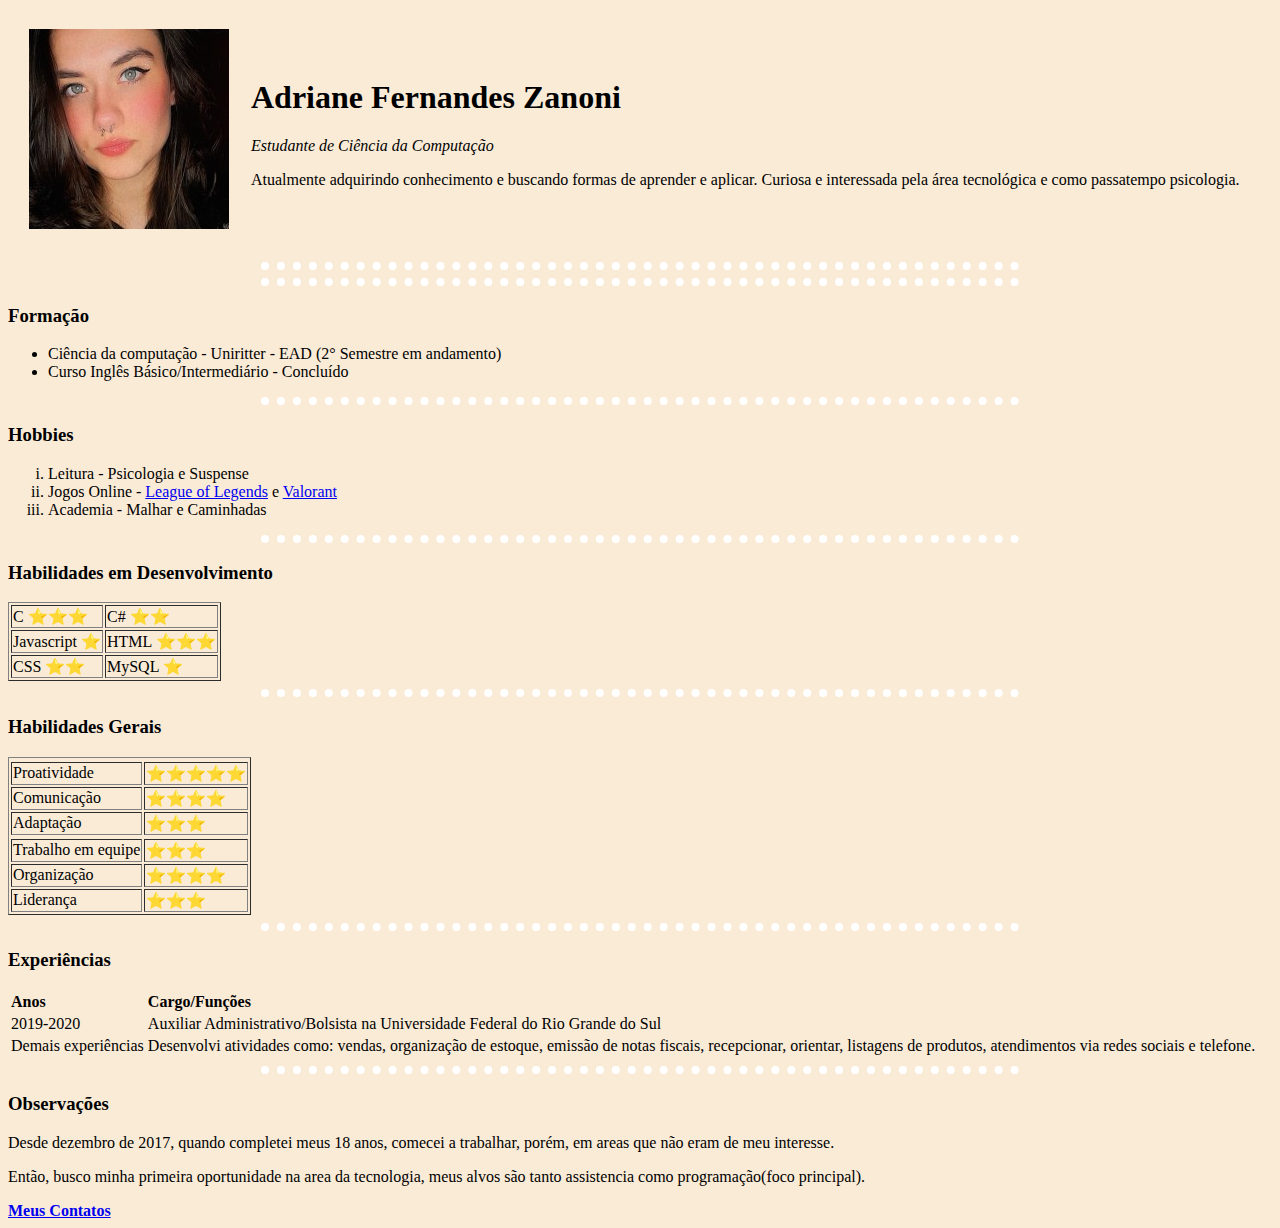
<file: index.html>
<!DOCTYPE html>
<html lang="en">

<head>
    <meta charset="UTF-8">
    <meta http-equiv="X-UA-Compatible" content="IE=edge">
    <meta name="viewport" content="width=device-width, initial-scale=1.0">
    <title>Curriculum Adriane</title>
    <link rel="stylesheet" href="css/style.css">
</head>

<body>

    <table cellspacing="20">
        <tr>
            <td>
                <img src="images/anne.jfif" alt="perfil anne">
            </td>
            <td>
                <h1>Adriane Fernandes Zanoni</h1>
                <p><em>Estudante de Ciência da Computação</em></p>
                <p>Atualmente adquirindo conhecimento e buscando formas de aprender e aplicar. Curiosa e interessada
                    pela área tecnológica e
                    como passatempo psicologia.</p>
            </td>
        </tr>

    </table>

    <hr>
    <hr>

    <h3>Formação</h3>
    <ul>
        <li>Ciência da computação - Uniritter - EAD (2° Semestre em andamento)</li>
        <li>Curso Inglês Básico/Intermediário - Concluído</li>
    </ul>

    <hr>

    <h3>Hobbies</h3>
    <ol type="i">
        <li>Leitura - Psicologia e Suspense</li>
        <li>Jogos Online - <a href="https://www.leagueoflegends.com/pt-br/" target="_blank">League of Legends</a> e <a
                href="https://playvalorant.com/pt-br/" target="_blank">Valorant</a></li>
        <li>Academia - Malhar e Caminhadas</li>
    </ol>

    <hr>

    <h3>Habilidades em Desenvolvimento</h3>
    <table border="1">
        <tr>
            <td>C ⭐⭐⭐</td>
            <td>C# ⭐⭐</td>
        </tr>
        <tr>
            <td>Javascript ⭐</td>
            <td>HTML ⭐⭐⭐</td>
        </tr>
        <tr>
            <td>CSS ⭐⭐</td>
            <td>MySQL ⭐</td>
        </tr>
    </table>

    <hr>

    <h3>Habilidades Gerais</h3>
    <table border="1">
        <tbody>
            <tr>
            <tr>
                <td>Proatividade</td>
                <td>⭐⭐⭐⭐⭐</td>
            </tr>
            <tr>
                <td>Comunicação</td>
                <td>⭐⭐⭐⭐</td>
            </tr>
            <tr>
                <td>Adaptação</td>
                <td>⭐⭐⭐</td>
            </tr>
            </tr>
            <tr>
            <tr>
                <td>Trabalho em equipe</td>
                <td>⭐⭐⭐</td>
            </tr>
            <tr>
                <td>Organização</td>
                <td>⭐⭐⭐⭐</td>
            </tr>
            <tr>
                <td>Liderança</td>
                <td>⭐⭐⭐</td>
            </tr>
            </tr>
        </tbody>
    </table>

    <hr>

    <h3>Experiências</h3>
    <table>
        <thead>
            <tr>
                <td><strong>Anos</strong></td>
                <td><strong>Cargo/Funções</strong></td>
            </tr>
        </thead>
        <tbody>
            <tr>
                <td>2019-2020</td>
                <td>Auxiliar Administrativo/Bolsista na Universidade Federal do Rio Grande do Sul</td>
            </tr>
            <tr>
                <td>Demais experiências</td>
                <td>Desenvolvi atividades como: vendas, organização de estoque, emissão de notas fiscais, recepcionar,
                    orientar, listagens de produtos, atendimentos via redes sociais e telefone. </td>
            </tr>
        </tbody>
    </table>

    <hr>

    <h3>Observações</h3>
    <p>Desde dezembro de 2017, quando completei meus 18 anos, comecei a trabalhar, porém, em areas que não eram de meu
        interesse.</p>
    <p>Então, busco minha primeira oportunidade na area da tecnologia, meus alvos são tanto assistencia como
        programação(foco principal).</p>


        

    <a href="contato.html"><strong>Meus Contatos</strong></a>
</body>

</html>
</file>
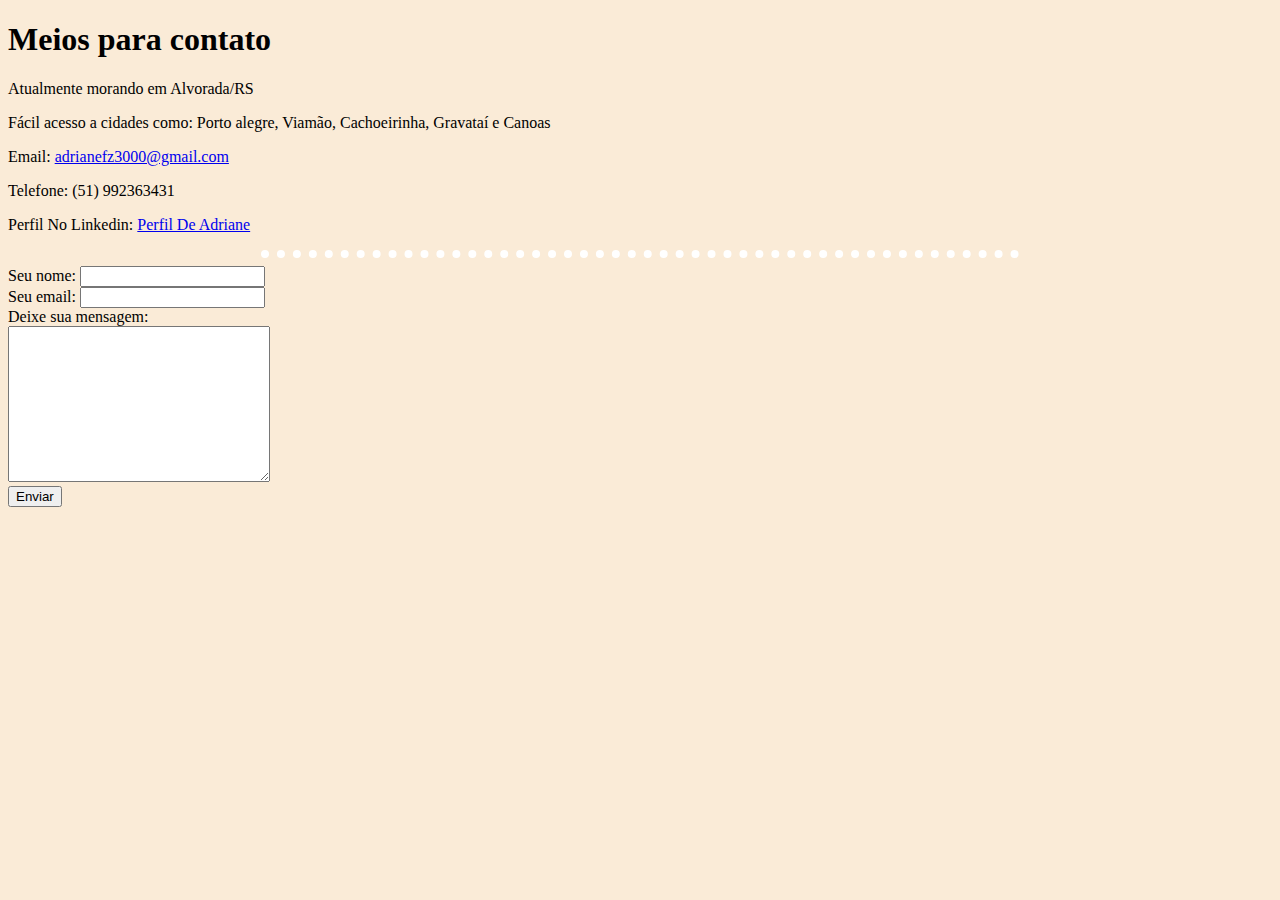
<file: contato.html>
<!DOCTYPE html>
<html lang="en">
<head>
    <meta charset="UTF-8">
    <meta http-equiv="X-UA-Compatible" content="IE=edge">
    <meta name="viewport" content="width=device-width, initial-scale=1.0">
    <title>Entrar em Contato</title>
    <link rel="stylesheet" href="css/style.css">
</head>
<body>
    <h1>Meios para contato</h1>
    Atualmente morando em Alvorada/RS 
    <p>Fácil acesso a cidades como: Porto alegre, Viamão, Cachoeirinha, Gravataí e Canoas</p>
    <p>Email: <a href="adrianefz3000@gmail.com">adrianefz3000@gmail.com</a></p> 
    <p>Telefone: (51) 992363431</p>
    <p>Perfil No Linkedin: <a href="https://www.linkedin.com/in/adriane-fernandes-zanoni-4900b21a4/?originalSubdomain=br">Perfil De Adriane</a></p>
    
    <hr>

    <form action="mailto:adrianefz3000@gmail.com" method="post" enctype="text/plain">
        <label>Seu nome:</label>
        <input type="text" name="Meu nome" id=""><br>
        <label>Seu email:</label>
        <input type="email" name="Meu email" id=""><br>
        <label>Deixe sua mensagem:</label><br>
        <textarea name="Minha mensagem" id="" cols="30" rows="10"></textarea><br>
        <input type="submit" value="Enviar">
    </form>

</body>
</html>
</file>
<file: css/style.css>
body{
    background-color: antiquewhite;
}

hr{
    border-style: none;
    border-top-style: dotted;
    border-color: white;
    border-width: 8px;
    width: 60%;
}

h1{
color: black;
}
h3
{
    color: black;
}
</file>
